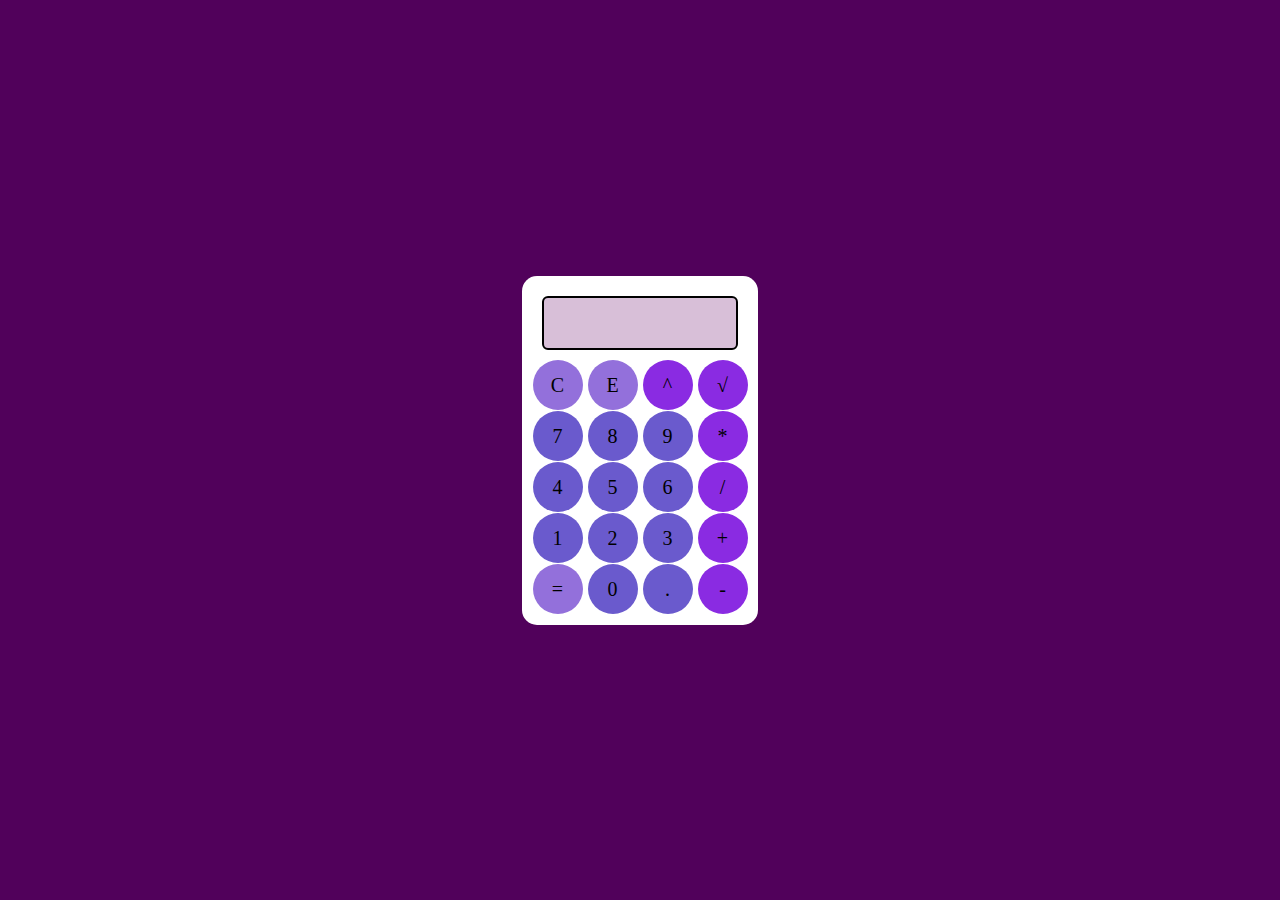
<file: Actividades de informatica/calculadora/index.html>
<!DOCTYPE html>
<html lang="es">
<head>
    <meta charset="UTF-8">
    <meta name="viewport" content="width=device-width, initial-scale=1.0">
    <title>Calculadora</title>
    <link rel="stylesheet" href="styles.css">
</head>
<body>
    <div id="contenedor-calculadora">
        <div id="operacion"></div>
        <input type="button" value="C" class="clase1" onclick="borrarOperacion()">
        <input type="button" value="E" class="clase1" onclick="borrarUltimoCaracter()">
        <input type="button" value="^" class="clase" onclick="concatenar('^')">
        <input type="button" value="√" class="clase" onclick="calcularRaiz()">
        <br>
        <input type="button" value="7" class="num" onclick="concatenar('7')">
        <input type="button" value="8" class="num" onclick="concatenar('8')">
        <input type="button" value="9" class="num" onclick="concatenar('9')">
        <input type="button" value="*" class="clase" onclick="concatenar('*')">
        <br>
        <input type="button" value="4" class="num" onclick="concatenar('4')">
        <input type="button" value="5" class="num" onclick="concatenar('5')">
        <input type="button" value="6" class="num" onclick="concatenar('6')">
        <input type="button" value="/" class="clase" onclick="concatenar('/')">
        <br>
        <input type="button" value="1" class="num" onclick="concatenar('1')">
        <input type="button" value="2" class="num" onclick="concatenar('2')">
        <input type="button" value="3" class="num" onclick="concatenar('3')">
        <input type="button" value="+" class="clase" onclick="concatenar('+')">
        <br>
        <input type="button" value="=" class="clase1" onclick="calcular()">
        <input type="button" value="0" class="num" onclick="concatenar('0')">
        <input type="button" value="." class="num" onclick="concatenar('.')">
        <input type="button" value="-" class="clase" onclick="concatenar('-')">
        <br>
    </div>
    <script src="calculadora.js"></script>
</body>
</html>
</file>
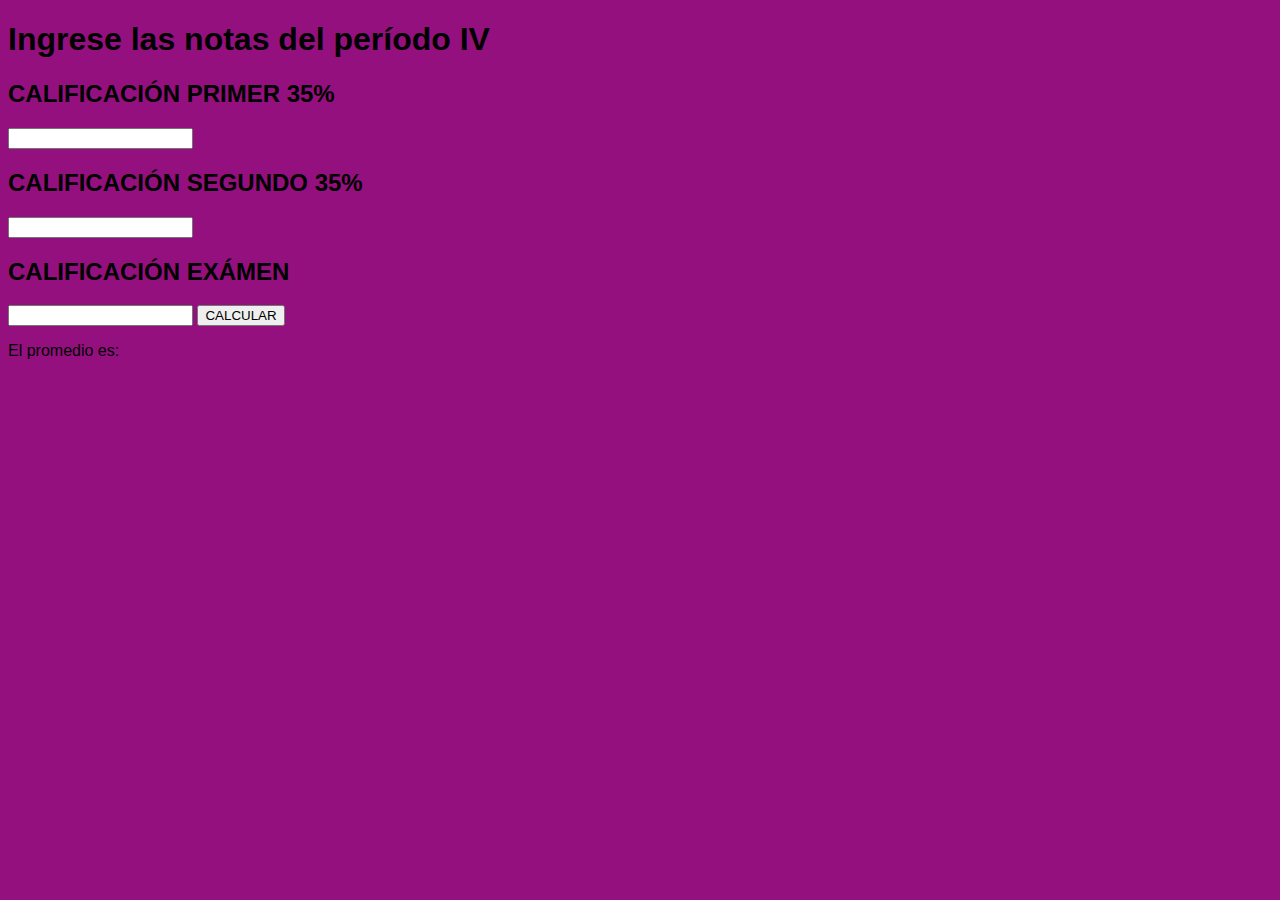
<file: Actividades de informatica/promedio 35/index.html>
<!DOCTYPE html>
<html lang="en">
<head>
    <meta charset="UTF-8">
    <meta http-equiv="X-UA-Compatible" content="IE=edge">
    <meta name="viewport" content="width=device-width, initial-scale=1.0">
    <title>PROMEDIO CONDICIONAL</title>
    <link rel="stylesheet" href="styles.css">
</head>
<body>
    <h1>Ingrese las notas del período IV</h1>
    <h2>CALIFICACIÓN PRIMER 35%</h2>
    <input type="number" id="nota1">
    <h2>CALIFICACIÓN SEGUNDO 35%</h2>
    <input type="number" id="nota2">
    <h2>CALIFICACIÓN EXÁMEN</h2>
    <input type="number" id="nota3">

    <button onclick="promedio()">CALCULAR</button>
    <p>El promedio es: <span id="salida"></span></p>
    <script src="scripts.js"></script>
</body>
</html>
</file>
<file: Actividades de informatica/calculadora/styles.css>
@font-face {
    font-family: "digital-alexia";
    src: url("calculator/Calculator.ttf");
    /* fuente para los digitos */
}

*{
    transition: all 0.25s;
}

body{
    margin: 0;
    padding: 0;
    min-height: 100vh;
    display: flex;
    justify-content: center;
    align-items: center;
    font-family: "digital-alva:)";
    background-color: rgb(81, 1, 91);
}

#contenedor-calculadora{
    background-color: white;
    padding: 10px;
    border-radius: 15px;
}

input[type=button]{
    width: 50px;
    height: 50px;
    border-radius: 50%;
    margin: 0.5px;
    border: none;
    font-family: "digital-alva:)";
    font-size: 20px;
}

#operacion{
    background-color: #D8BFD8;
    border: solid 2.5px black;
    border-radius: 6px;
    margin: 10px;
    font-size: 150%;
    height: 50px;
    color: black;
    display: flex;
    align-items: center;
    justify-content: end;
}

.clase1{
    background-color: #9370DB;
}

.num{
    background-color: #6A5ACD;
}

.clase{
    background-color: #8A2BE2;
}
</file>
<file: Actividades de informatica/promedio 35/styles.css>
body {
    font-family: 'Montserrat', sans-serif;

    background-color: #94107e;}
</file>
